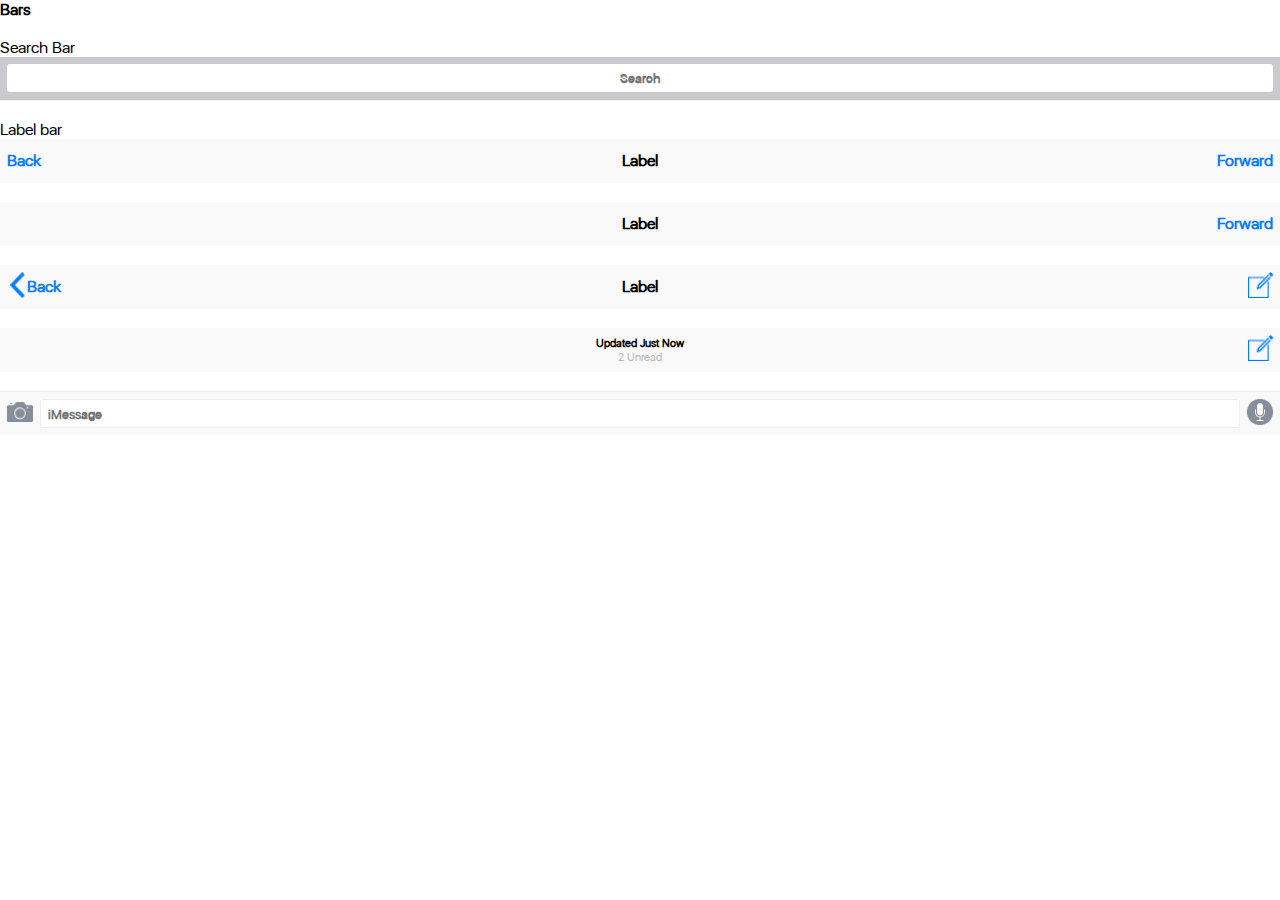
<file: index.html>
<!DOCTYPE HTML>
<html>
    <head>
        <meta charset="utf-8">
        <meta name=viewport content="width=device-width,initial-scale=1">
        <link rel="stylesheet" href="./css/icon.css">
        <link rel="stylesheet" href="./css/main.css">
    </head>
    <body>
        <div><b>Bars</b></div> <br>
        <div>Search Bar</div>
        <div class="block input-block">
            <input type="text" class="search" placeholder="Search">
        </div>
        <br>
        <div>Label bar</div>
        <div class="block">
            <a href="#" class="left-anchor">Back</a>
            <a href="#" class="right-anchor">Forward</a>
            <div class="block-title"><h1>Label</h1></div>
        </div> <br>
        <div class="block">
            <a href="#" class="right-anchor">Forward</a>
            <div class="block-title"><h1>Label</h1></div>
        </div> <br>
        <div class="block">
            <a href="#" class="left-anchor icon icon-back">Back</a>
            <a href="#" class="right-anchor icon icon-create"></a>
            <div class="block-title"><h1>Label</h1></div>
        </div> <br>
        <div class="block">
            <a href="#" class="right-anchor icon icon-create"></a>
            <div class="block-title">
                <h2>Updated Just Now</h2>
                <p>2 Unread</p>
            </div>
        </div> <br>
        <div class="block input-group">
            <a href="#" class="left-anchor icon icon-camera"></a>
            <input type="text" placeholder="iMessage">
            <a href="#" class="right-anchor icon icon-siri"></a>
        </div>
    </body>
</html>
</file>
<file: css/icon.css>
a.icon::before{
    content:'';
    width: 26px;
    height: 26px;
    display: inline-block;
    background-size: contain;
    background-position: center;
    background-repeat: no-repeat;
}
a.tab{
    flex-direction: column;
    font-size: 10px;
    text-align: center;
    align-items:center;
    line-height: 18px;
    color: rgb(153,153,153) !important;
}
a.tab.active{
    color: rgb(13,122,255) !important;
}
a.tab::before{
    content:'';
    width: 24px;
    height: 24px;
    display: inline-block;
    background-size: contain;
    background-position: center;
    background-repeat: no-repeat;
}
/*
a.left-anchor::before{
    background-position: left;
}
a.right-anchor::bofore{
    background-position: right;
}
*/
a.icon.icon-create::before{ background-image:url(../fonts/icons/create.png);}
a.icon.icon-back::before{ background-image:url(../fonts/icons/back.png); width: 20px;}
a.icon.icon-camera::before{ background-image:url(../fonts/icons/camera.png);}
a.icon.icon-siri::before{ background-image:url(../fonts/icons/siri.png);}

a.tab.tab-file::before{background-image:url("./tabs/File.png");}
a.tab.tab-bookmark::before{background-image:url("./tabs/Bookmark.png");}
a.tab.tab-box::before{background-image:url("./tabs/Box.png");}
a.tab.tab-briefcase::before{background-image:url("./tabs/Briefcase.png");}
a.tab.tab-folder::before{background-image:url("./tabs/Folder.png");}

a.tab.tab-file.active::before{background-image:url('./activeTabs/FileFilled.png');}
a.tab.tab-bookmark.active::before{background-image:url("./activeTabs/BookmarkFilled.png");}
a.tab.tab-box.active::before{background-image:url("./activeTabs/BoxFilled.png");}
a.tab.tab-briefcase.active::before{background-image:url("./activeTabs/BriefcaseFilled.png");}
a.tab.tab-folder.active::before{background-image:url("./activeTabs/FolderFilled.png");}
</file>
<file: css/main.css>
@font-face{
    font-family: 'SSFnormal';
    src:url(../fonts/SSFnormal.ttf);
}

html, body{
    margin: 0px;
    font-family: SSFnormal;
    font-weight: 400;
}
input{ font-family: SSFnormal !important; font-weight: 600;}
a, a:visited{ color: rgb(13,122,255); text-decoration: none; display: inline-flex; font-weight: 600; }

/* Block */
.block{
    width: 100%; 
    height: 44px;
    padding: 7px; 
    line-height: 30px;
    box-sizing: border-box;
    background-color: rgb(249,249,249);
    position: relative;
}
.block.input-block{
    background-color: rgb(201,201,206);
    border-bottom: 1px solid #EEE;
    line-height: 0px;
}
.block.input-block:focus{
    background-color: white;
}
.block>input.search{
    width: 100%;
    border-radius: 3px;
    border: none;
    padding: 7px;
    line-height: 14px;
    box-sizing: border-box;
    text-align: center; 
}
.block>input.search:focus{
    outline: none;
    text-align: left;
}

.block>a.left-anchor{
    float: left;
    margin-right: 7px;
}
.block>a.right-anchor{
    float: right;
    margin-left: 7px;
}
.block>.block-title{
    width: 100%;
    height: 44px;
    text-align: center;
    position: absolute;
    top: 0px;
    left: 0px;
    display: flex;
    justify-content:center;
    flex-direction: column;
}
.block-title>h1{
    margin: 0px;
    font-size: 1em;
    line-height: 44px;
}
.block-title>h2, .block-title>p{
    margin: 0px;
    font-size: .7em;
    line-height: 14px;
    
}
.block-title>p{
    color: rgb(183,183,186);
}

.block.input-group{
    display: flex;
    border-top: 1px solid #EEE;
}
.block.input-group>input{
    width: 100%;
    border-radius: 3px;
    border: 1px solid #EEE;
    padding: 7px;
}
.block.input-group>input:focus{ outline: none;}


input::after{
    content:'+';
    display: block;
}
</file>
